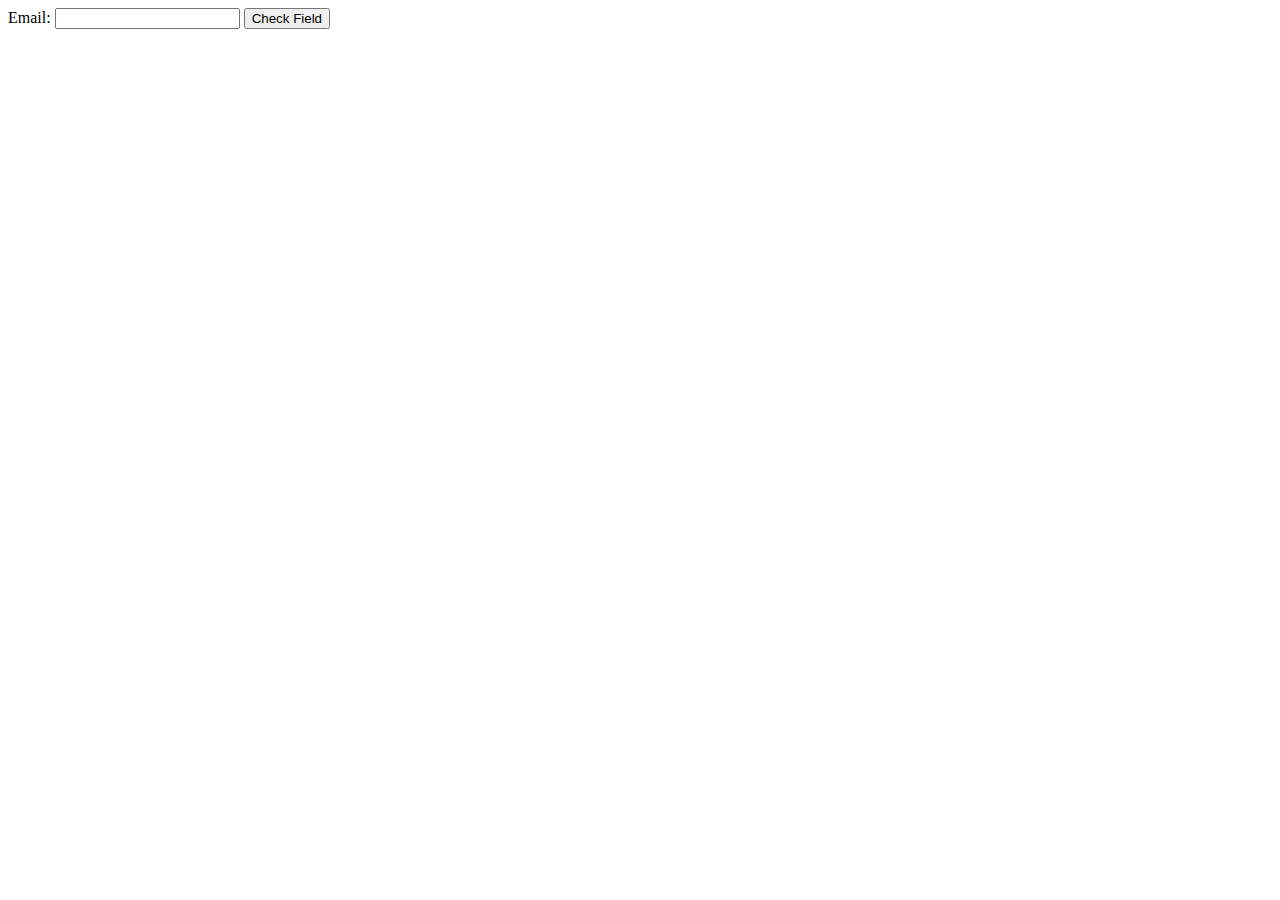
<file: 20-1-CSS,JAVASCRIPT/index.html>
<!DOCTYPE html>
<html>
<head>
<meta charset="ISO-8859-1">
<title>Insert title here</title>

<script type="text/javascript">


	function emailValidator1(elem,helperMsg)
	{
		var emailExp = /^[\w\-\.\+]+\@[a-zA-Z0-9\.\-]+\.[a-zA-z0-9]{2,4}$/;
		if(elem.value.match(emailExp))
		{
			return true;
		}
		else
		{
			alert(helperMsg);
			elem.focus();
			return false;
		}
	}

</script>
</head>
<body>

	<form>
Email: <input type='text' id='emailer'/>
<input type='button' 
	onclick="emailValidator1(document.getElementById('emailer'), 'Not a Valid Email')"
	value='Check Field' />
</form>

	


</body>
</html>
</file>
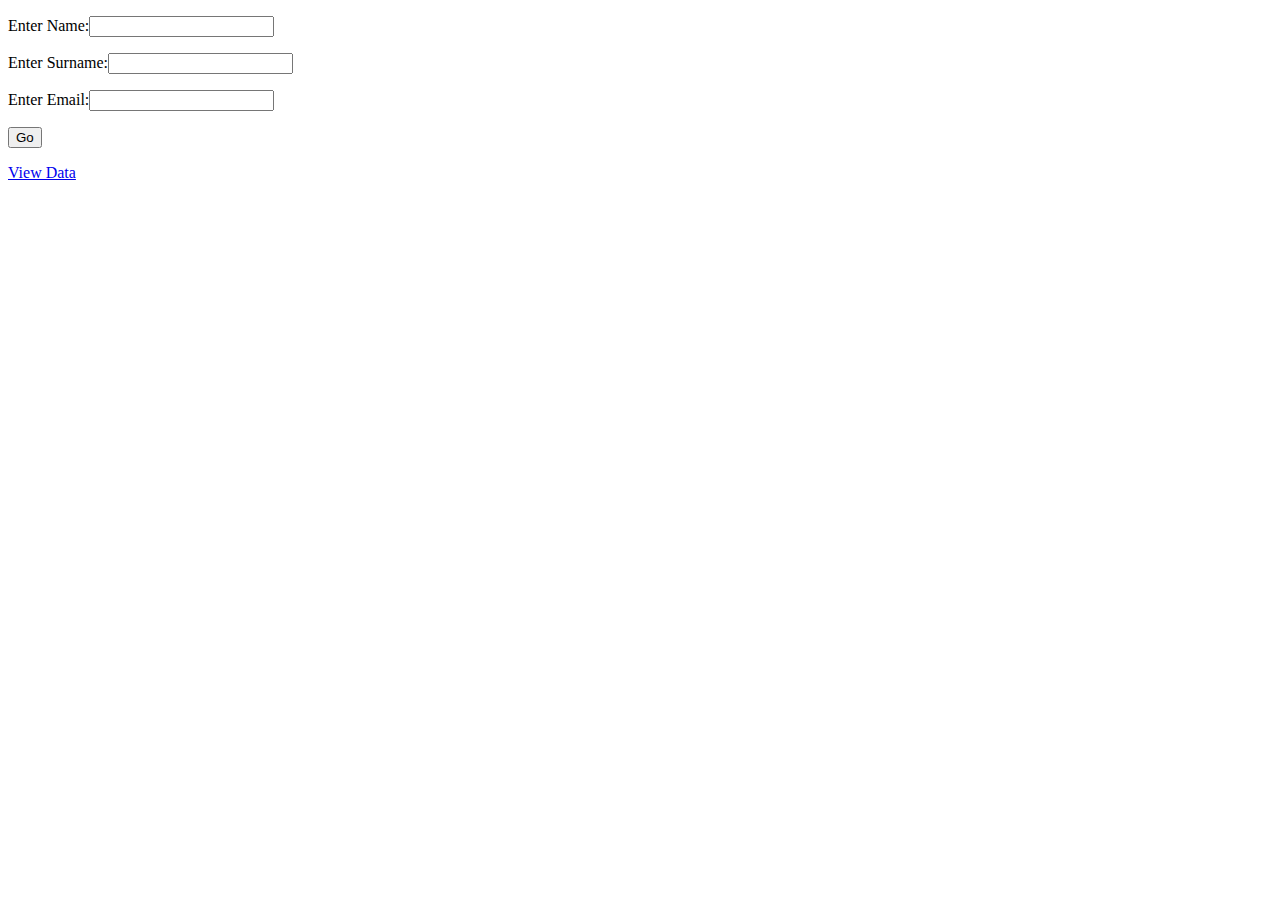
<file: JSP CRUD/WebContent/index.html>
<!DOCTYPE html>
<html>
<head>
<meta charset="ISO-8859-1">
<title>Insert title here</title>
</head>
<body>


	<form action="insert.jsp">

		<p>
			Enter Name:<input type="text" name="name">
		</p>


		<p>
			Enter Surname:<input type="text" name="surname">
		</p>


		<p>
			Enter Email:<input type="text" name="email">
		</p>
		
		<p>
			<input type="submit" value="Go">
		</p>

	</form>
	
	<a href="view.jsp">View Data</a>


</body>
</html>
</file>
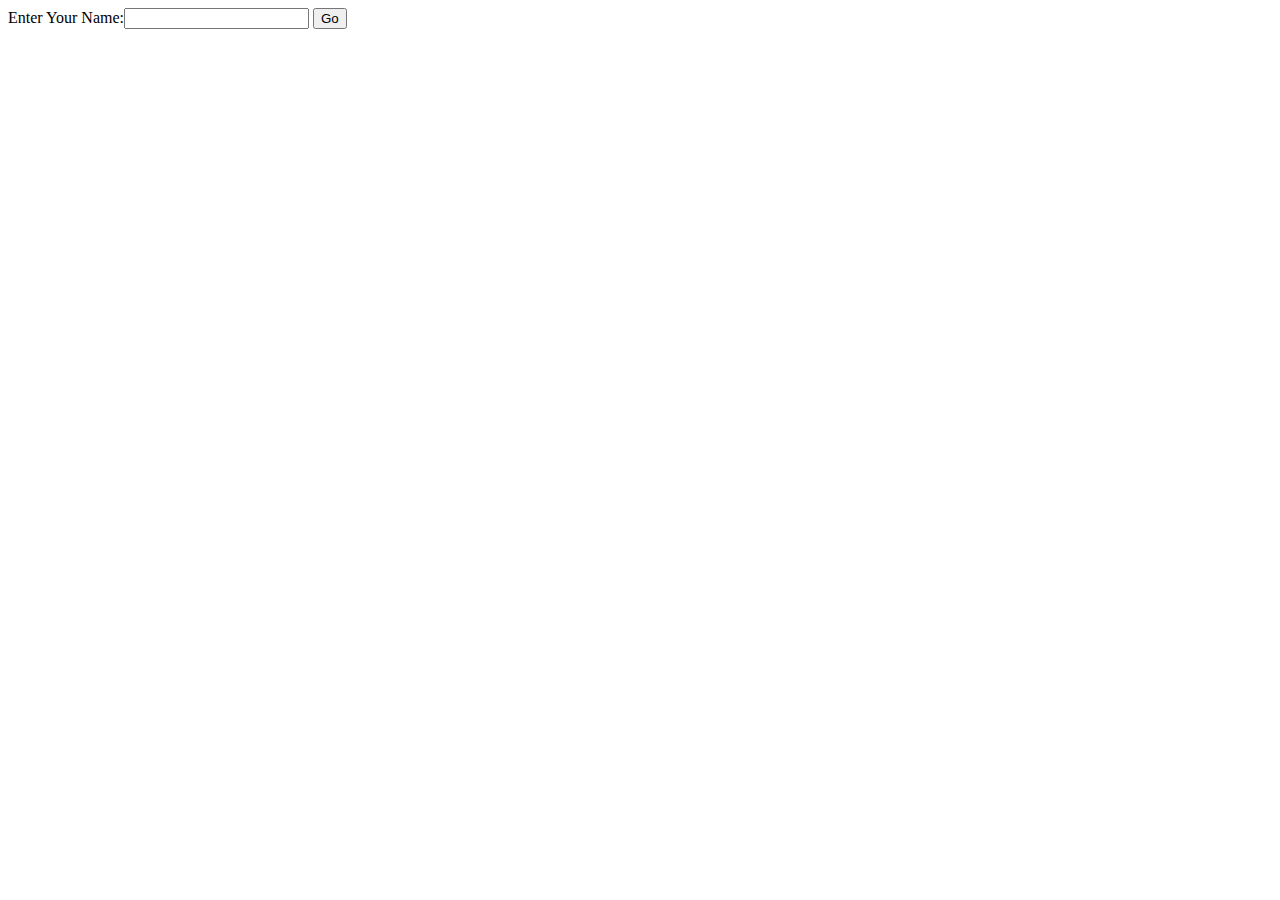
<file: JSP/JSP Tags & JSP CRUD/index.html>
<!DOCTYPE html>
<html>
<head>
<meta charset="ISO-8859-1">
<title>Insert title here</title>
</head>
<body>

	<form action="index.jsp">
		
		Enter Your Name:<input type="text" name="Name"> 
		<input type="submit" value="Go">
	</form> 

</body>
</html>
</file>
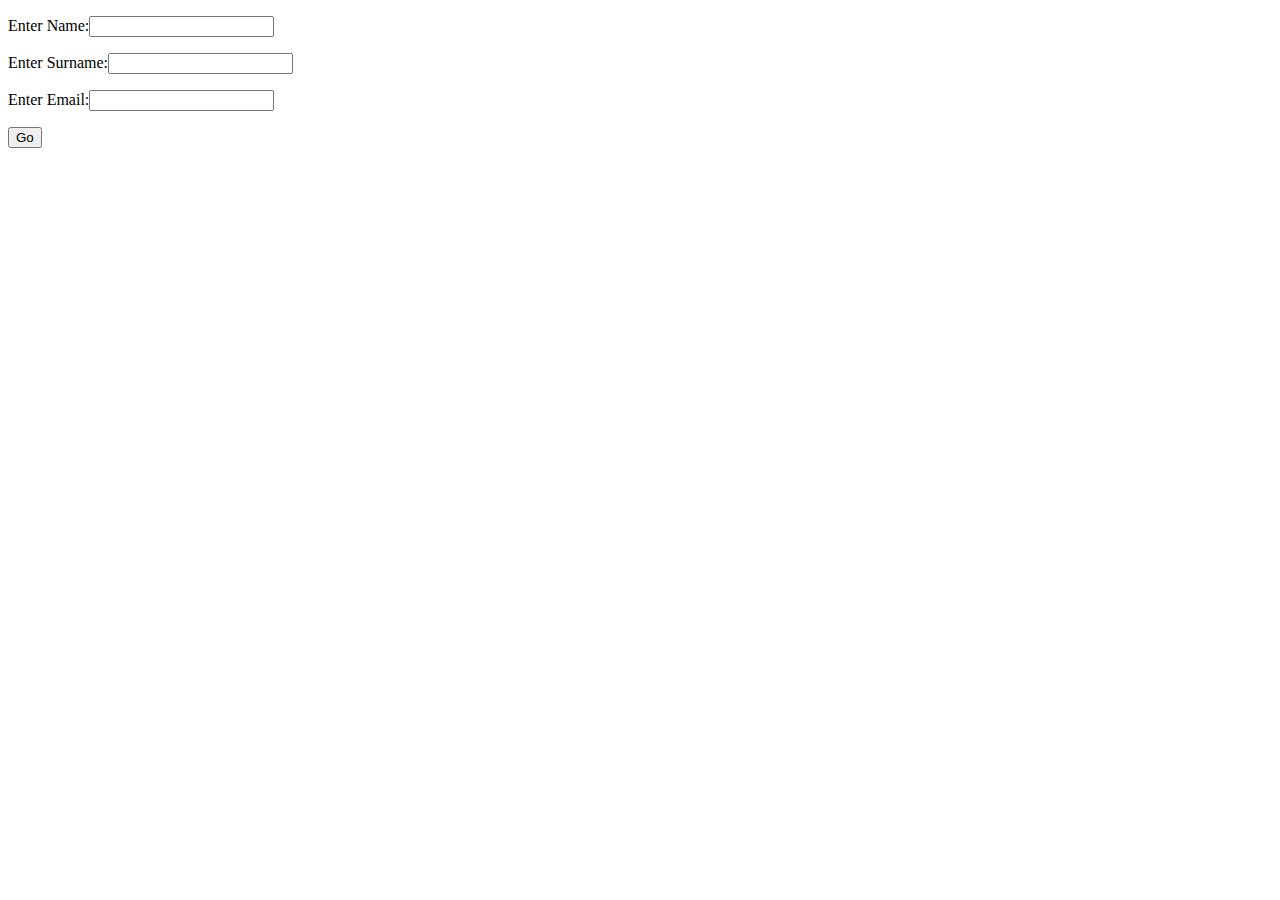
<file: JSP/JSP Tags & JSP CRUD/WebContent/index.html>
<!DOCTYPE html>
<html>
<head>
<meta charset="ISO-8859-1">
<title>Insert title here</title>
</head>
<body>


	<form action="insert.jsp">

		<p>
			Enter Name:<input type="text" name="name">
		</p>


		<p>
			Enter Surname:<input type="text" name="surname">
		</p>


		<p>
			Enter Email:<input type="text" name="email">
		</p>
		
		<p>
			<input type="submit" value="Go">
		</p>

	</form>


</body>
</html>
</file>
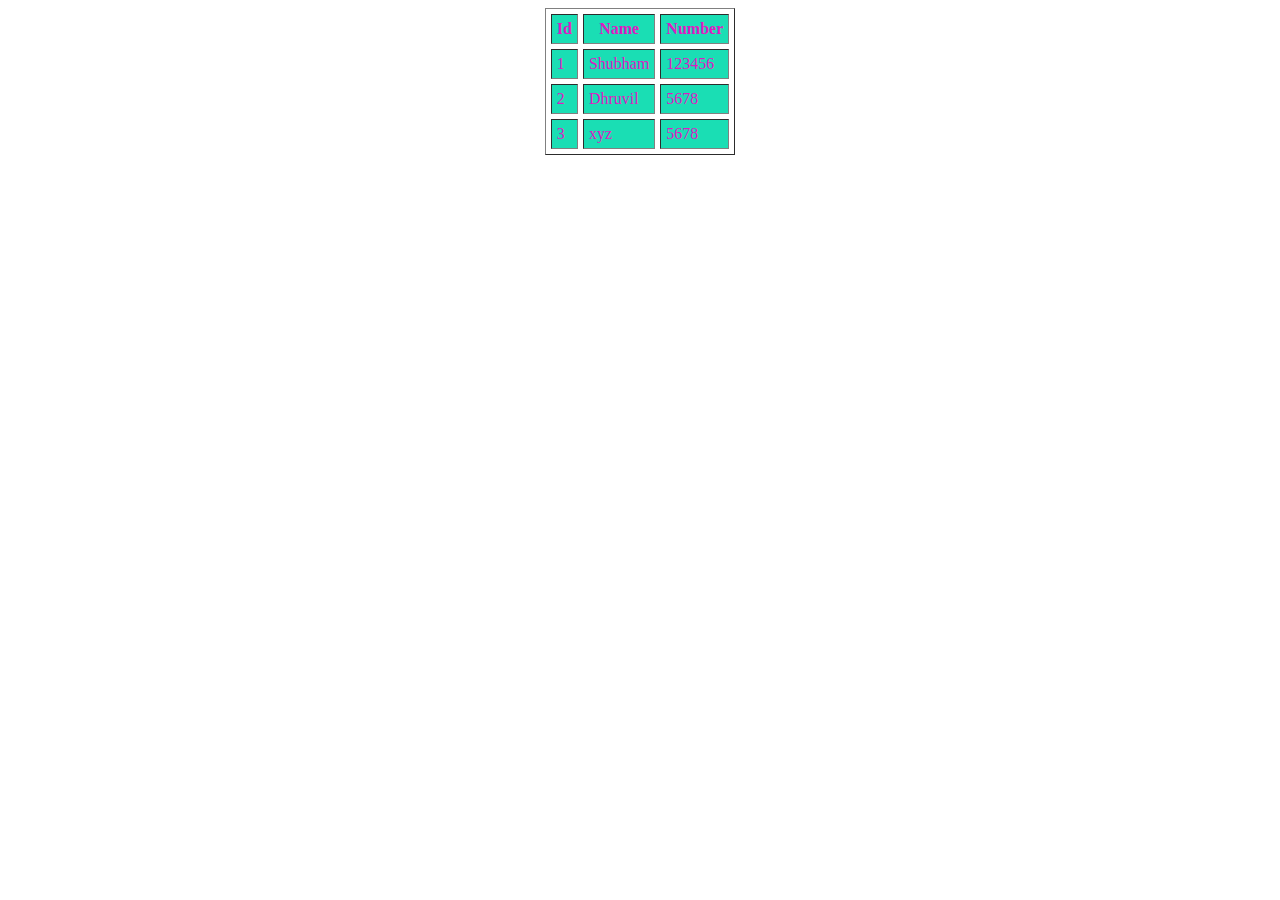
<file: 20-1-CSS,JAVASCRIPT/external.html>
<!DOCTYPE html>
<html>
<head>
<meta charset="ISO-8859-1">
<title>Insert title here</title>

<link rel="stylesheet" href="style.css">

</head>
<body>


<center>

<table border="1" cellpadding="5" cellspacing="5">

	<tr>
		<th>Id</th>
		<th>Name</th>
		<th>Number</th>
		
	</tr>
	
	<tr>
		<td>1</td>
		<td>Shubham</td>
		<td>123456</td>
	</tr>
	
	<tr>
		 <td>2</td>
		<td>Dhruvil</td>
		<td>5678</td>
		
	</tr>
	
	<tr>
		 <td>3</td>
		<td>xyz</td>
		<td>5678</td>
		
	</tr>

</table>

</center>

</body>
</html>
</file>
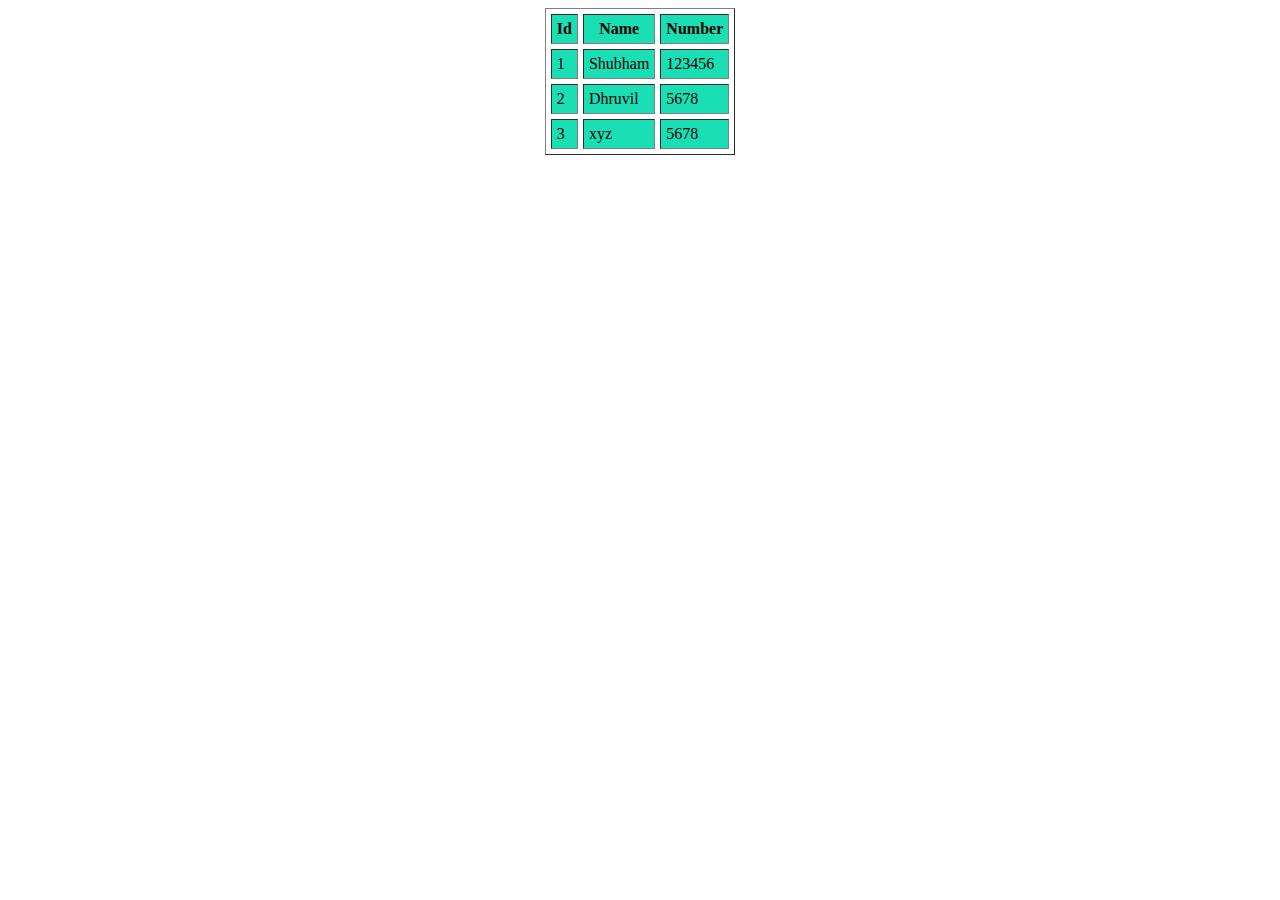
<file: 20-1-CSS,JAVASCRIPT/inline.html>
<!DOCTYPE html>
<html>
<head>
<meta charset="ISO-8859-1">
<title>Insert title here</title>



</head>
<body>


<center>

<table border="1" cellpadding="5" cellspacing="5">

	<tr style="background-color:#1ADEB4;">
		<th>Id</th>
		<th>Name</th>
		<th>Number</th>
		
	</tr>
	
	<tr style="background-color:#1ADEB4;">
		<td>1</td>
		<td>Shubham</td>
		<td>123456</td>
	</tr>
	
	<tr style="background-color:#1ADEB4;">
		 <td>2</td>
		<td>Dhruvil</td>
		<td>5678</td>
		
	</tr>
		
	<tr style="background-color:#1ADEB4;">
		 <td>3</td>
		<td>xyz</td>
		<td>5678</td>
		
	</tr>

</table>

</center>

</body>
</html>
</file>
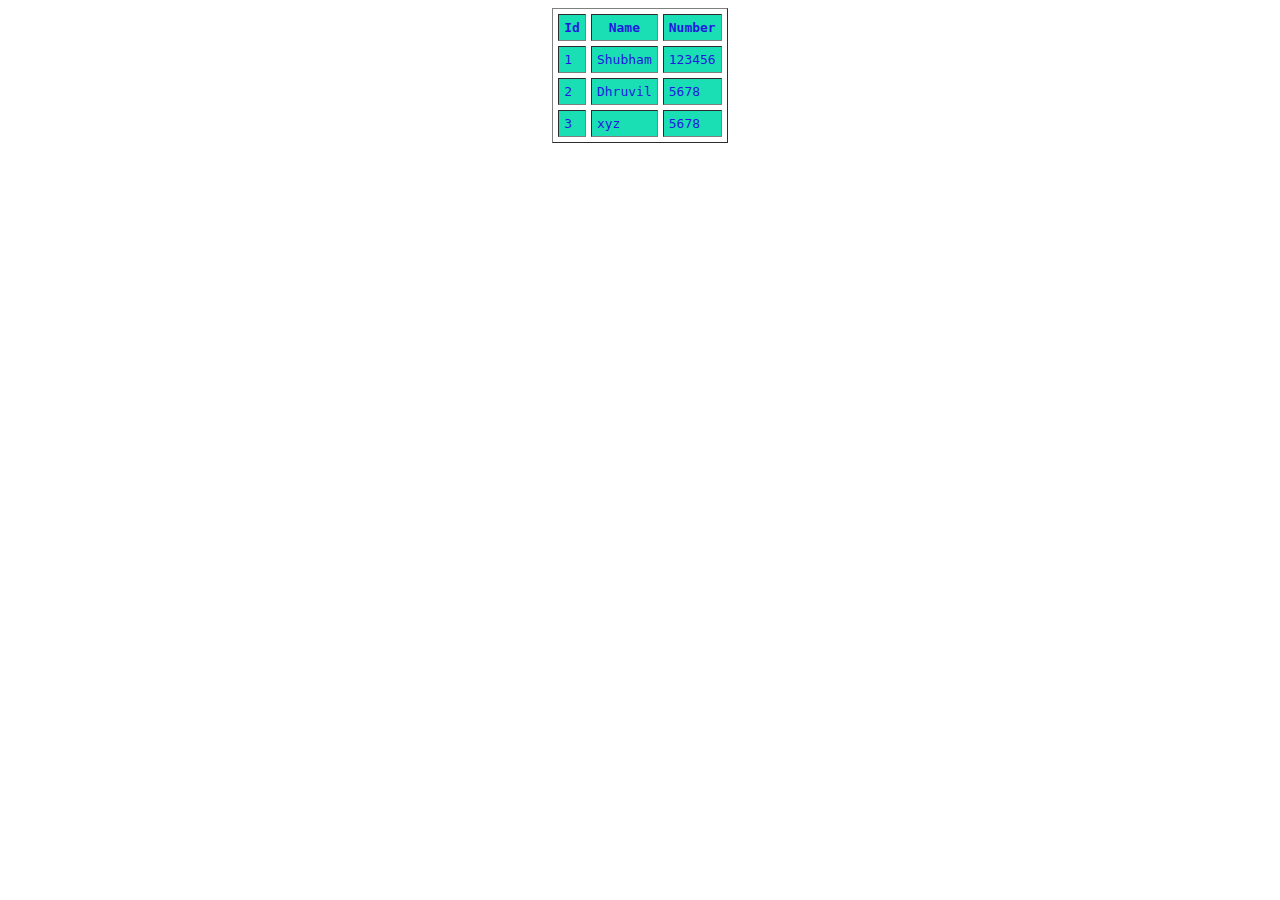
<file: 20-1-CSS,JAVASCRIPT/internal.html>
<!DOCTYPE html>
<html>
<head>
<meta charset="ISO-8859-1">
<title>Insert title here</title>

	<style type="text/css">
		
		tr
		{
			
			background-color: #1ADEB4;
			color:#201ADE;
			font-family: monospace;
		
			
		
		}
		
	
	</style>

</head>
<body>


<center>

<table border="1" cellpadding="5" cellspacing="5">

	<tr>
		<th>Id</th>
		<th>Name</th>
		<th>Number</th>
		
	</tr>
	
	<tr>
		<td>1</td>
		<td>Shubham</td>
		<td>123456</td>
	</tr>
	
	<tr>
		 <td>2</td>
		<td>Dhruvil</td>
		<td>5678</td>
		
	</tr>
	
	<tr>
		 <td>3</td>
		<td>xyz</td>
		<td>5678</td>
		
	</tr>

</table>

</center>

</body>
</html>
</file>
<file: 20-1-CSS,JAVASCRIPT/style.css>
tr
		{
			
			background-color: #1ADEB4;
			color:#DE1AC3;
		}
</file>
